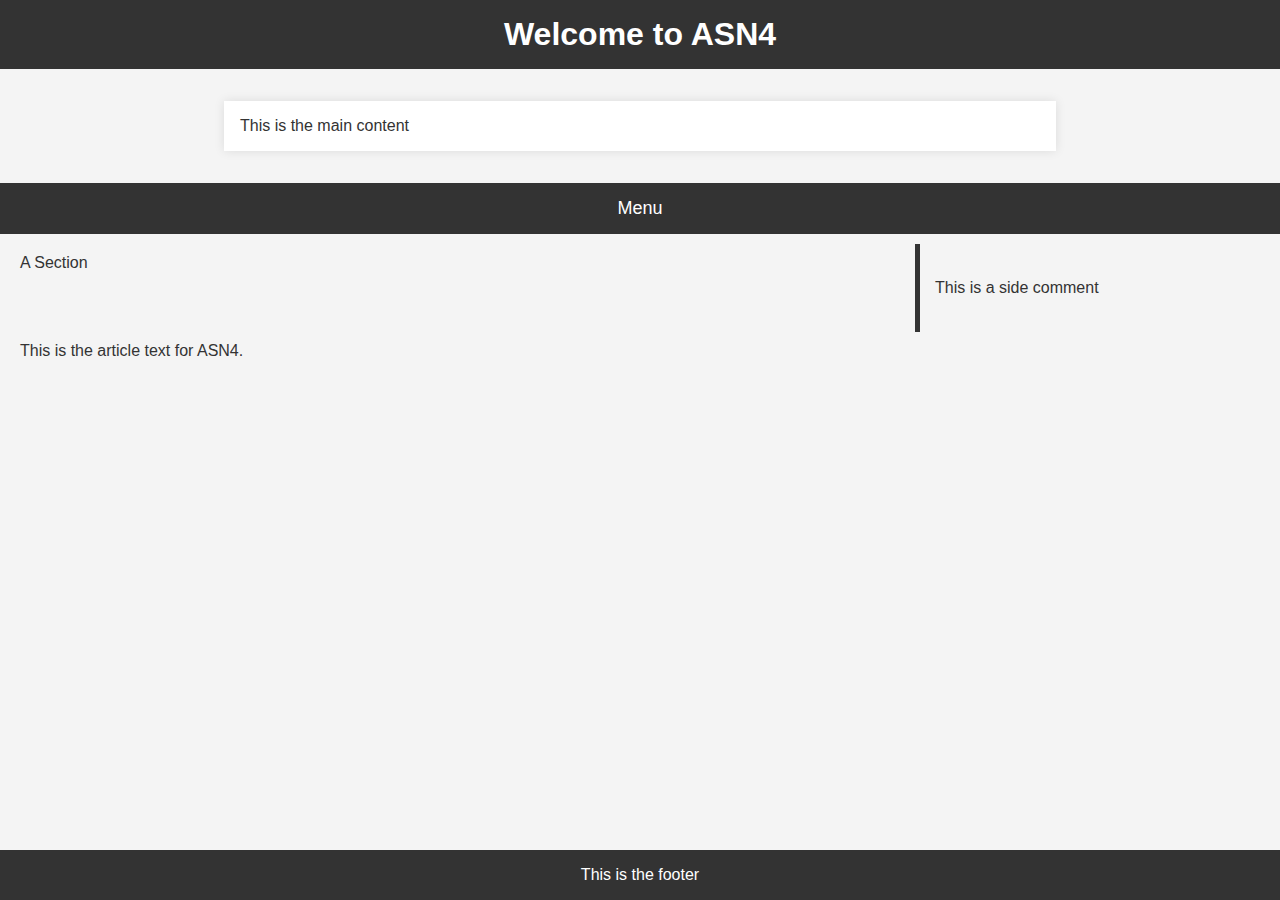
<file: asn4/index.html>
<!DOCTYPE html>
<html lang="en">
<head>
    <meta charset="UTF-8">
    <meta name="viewport" content="width=device-width, initial-scale=1.0">
    <title>ASN4</title>
    <link href="style.css" rel="stylesheet" type="text/css"/>
</head>
<body>
    <header>
        <h1>Welcome to ASN4</h1>
    </header>
    <main>This is the main content</main>
    <nav>Menu</nav>
    <aside> 
        <p>This is a side comment</p>
    </aside>
    <section>A Section</section>
    <article>
        <p>This is the article text for ASN4.</p>
    </article>
    <footer>This is the footer</footer>
</body>
</html>
</file>
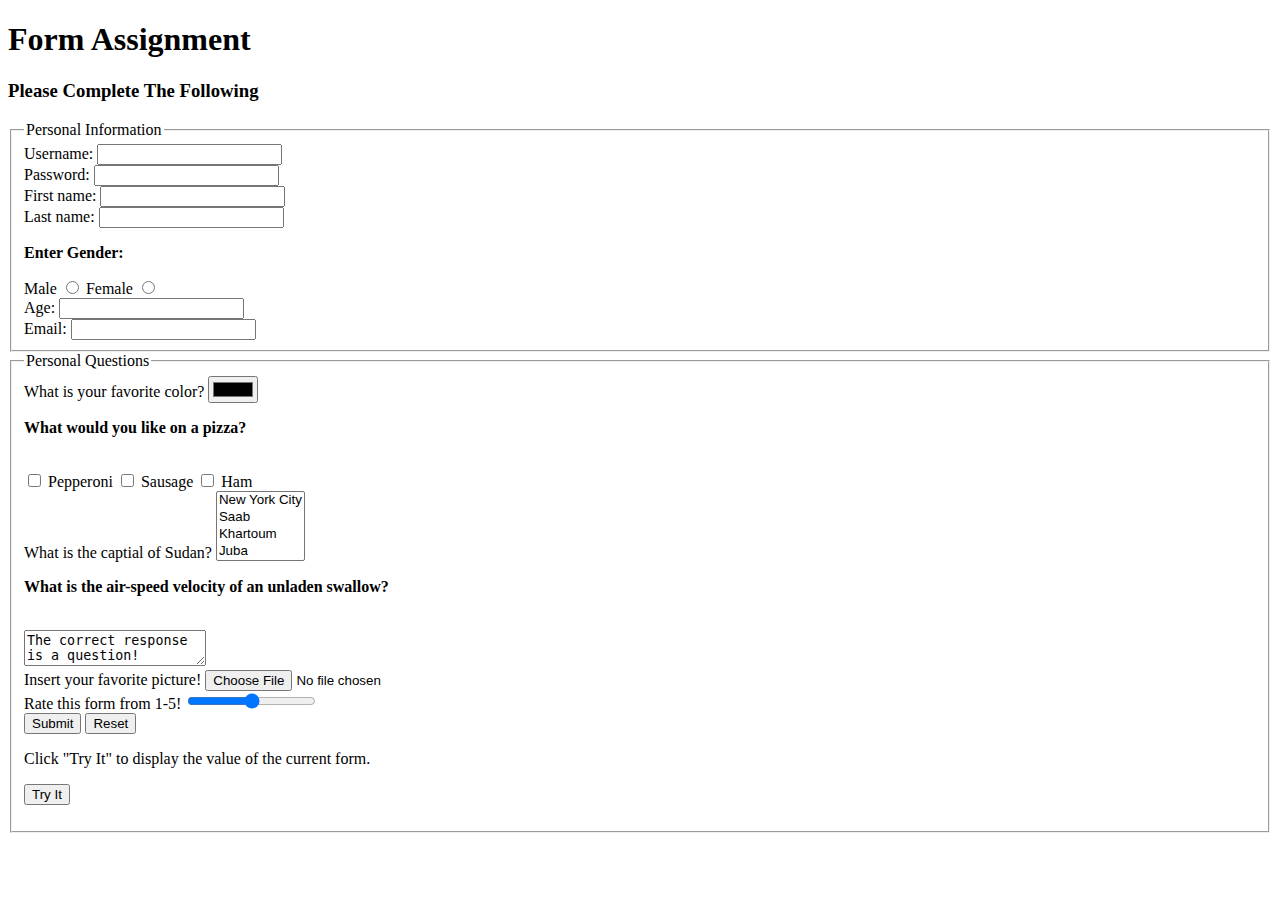
<file: asn6/index.html>
<!DOCTYPE html>
<html lang="en">
<head>
    <meta charset="UTF-8">
    <meta name="viewport" content="width=device-width, initial-scale=1.0">
    <title>Assignment6</title>
</head>
<script src="script.js"></script>
<body>
    <h1>Form Assignment</h1>
    <h3>Please Complete The Following</h3>
    <form id="myForm">
        <fieldset>
            <legend>Personal Information</legend>
            <label for="username">Username:</label>
            <input type="text" id="username" name="username"><br>
            <label for="password">Password:</label>
            <input type="password" id="password" name="password" required><br>
            <label for="fname">First name:</label>
            <input type="text" id="fname" name="fname"><br>
            <label for="lname">Last name:</label>
            <input type="text" id="lname" name="lname"><br>
            <p><b>Enter Gender:</b></p>
            <label for="male">Male</label>
            <input type="radio" id="male" name="gender" value="male" required>
            <label for="female">Female</label>
            <input type="radio" id="female" name="gender" value="female" required><br>
            <label for="age">Age:</label>
            <input type="number" id="age" name="age"><br>
            <label for="email">Email: </label>
            <input type="email" id="email" name="email"><br>
        </fieldset>
        <fieldset>
            <legend>Personal Questions</legend>
            <label for="Q1"> What is your favorite color?</label>
            <input type="color" id="Q1" name="color"><br>
            <p><b>What would you like on a pizza?</b></p><br>
            <input type="checkbox" id="pizza1" name="pepperoni" value="PP">
            <label for="pizza1">Pepperoni</label>
            <input type="checkbox" id="pizza2" name="sausage" value="SS"> 
            <label for="pizza2">Sausage</label>
            <input type="checkbox" id="pizza3" name="ham" value="HH">
            <label for="pizza3">Ham</label><br>
            <label for="Q3">What is the captial of Sudan?</label>
            <select name="Q3" id="Q3" size="4" multiple>
                <option value="NYC">New York City</option>
                <option value="SAB">Saab</option>
                <option value="KAM">Khartoum</option>
                <option value="JBA">Juba</option>
            </select><br>
            <p><b>What is the air-speed velocity of an unladen swallow?</b></p><br>
            <textarea>The correct response is a question!</textarea><br>
            <label for="file">Insert your favorite picture!</label>
            <input type="file" id="file" name="file"> <br>
            <label for="Q5">Rate this form from 1-5!</label>
            <input type="range" id="Q5" name="Q5" min="1" max="5"> <br>
            <input type="submit" value="Submit">
            <input type="reset" value="Reset">
            <p>Click "Try It" to display the value of the current form.</p>
            <button type="button" onclick="myFunction()">Try It</button>
            <h3 id="dataHeader" style="display:none">User Data Entered: </h3>
            <p id="output"</p>
        </fieldset>
    </form>
</body>
</html>
</file>
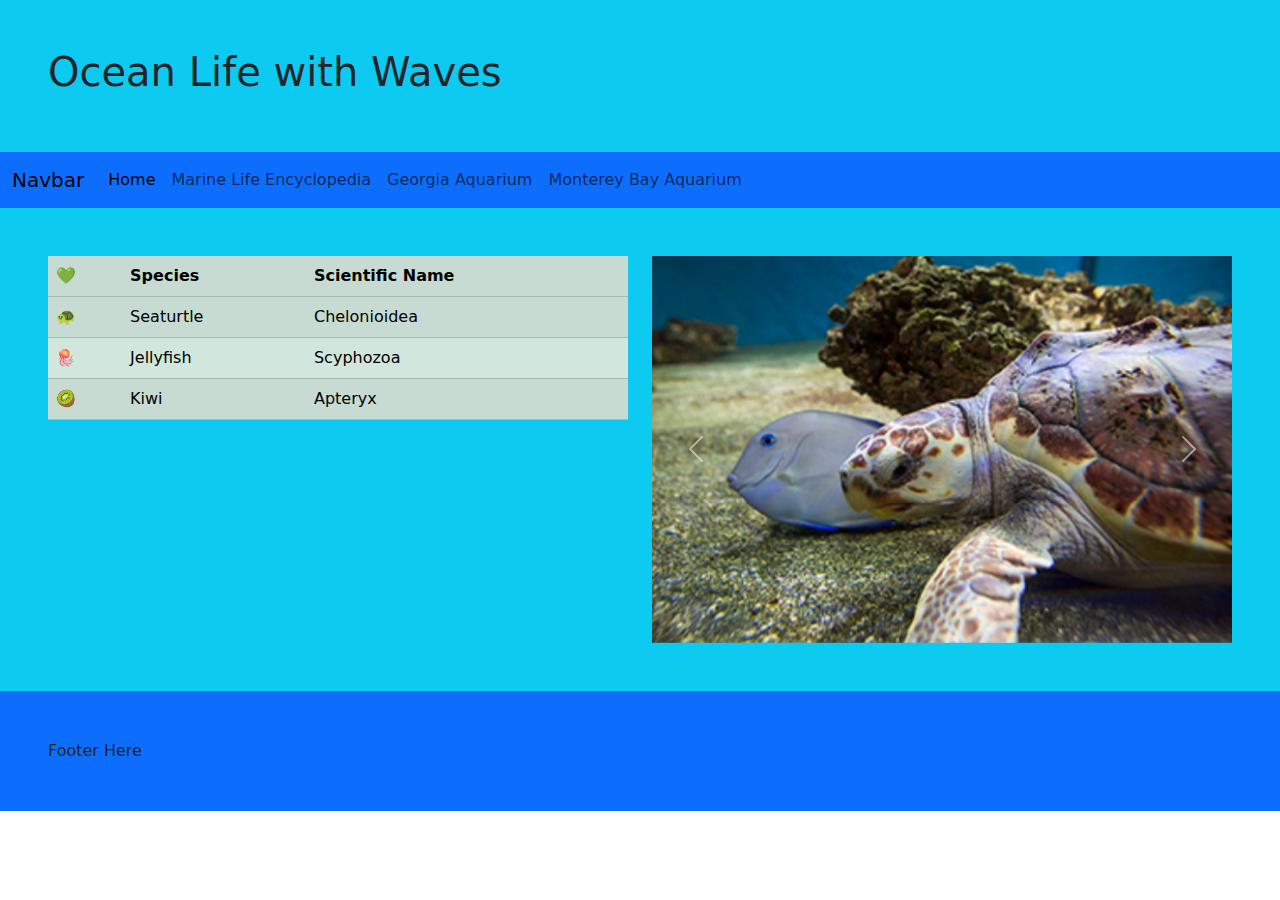
<file: asn9/index.html>
<!DOCTYPE html>
<html lang="en">
<head>
    <title>Assignment 9</title>
    <meta charset="utf-8">
    <meta name="viewport" content="width=device-width, initial-scale=1">
    <link href="https://cdn.jsdelivr.net/npm/bootstrap@5.3.3/dist/css/bootstrap.min.css" rel="stylesheet">
    <script src="https://cdn.jsdelivr.net/npm/bootstrap@5.3.3/dist/js/bootstrap.bundle.min.js"></script>
</head>
<body> 
    <div class="container-fluid p-5 mb-0 bg-info">
        <div class="col">
            <div class="col-sm">
                <h1>Ocean Life with Waves</h1>
            </div>
        </div>
    </div>
    <nav class="navbar navbar-expand-sm bg-primary">
        <div class="container-fluid">
          <a class="navbar-brand" href="#">Navbar</a>
          <button class="navbar-toggler" type="button" data-bs-toggle="collapse" data-bs-target="#navbarNav" aria-controls="navbarNav" aria-expanded="false" aria-label="Toggle navigation">
            <span class="navbar-toggler-icon"></span>
          </button>
          <div class="collapse navbar-collapse" id="navbarNav">
            <ul class="navbar-nav">
              <li class="nav-item">
                <a class="nav-link active" aria-current="page" href="#">Home</a>
              </li>
              <li class="nav-item">
                <a class="nav-link" href="https://oceana.org/marine-life/">Marine Life Encyclopedia</a>
              </li>
              <li class="nav-item">
                <a class="nav-link" href="https://www.georgiaaquarium.org/animal/african-penguin/">Georgia Aquarium</a>
              </li>
              <li class="nav-item">
                <a class="nav-link" href="https://www.montereybayaquarium.org/stories/dougdoug-celebrate-rosa-sea-otter-birthday">Monterey Bay Aquarium</a>
              </li>
            </ul>
          </div>
        </div>
      </nav>
    <div class="container-fluid p-5 bg-info">
        <div class="row">
            <div class="col-sm">
                <div class="table-responsive">
                    <table class="table table-success table-striped table-hover">
                        <tread>
                            <tr>
                                <th scope="col">💚</th>
                                <th scope="col">Species</th>
                                <th scope="col">Scientific Name</th>
                            </tr>
                        </tread>
                        <tbody>
                            <tr>
                                <th scope="row">🐢</th>
                                <td>Seaturtle</td>
                                <td>Chelonioidea</td>
                            </tr>
                            <tr>    
                                <th scope="row">🪼</th>
                                <td>Jellyfish</td>
                                <td>Scyphozoa</td>
                            </tr>
                            <tr>
                                <th scope="row">🥝</th>
                                <td>Kiwi</td>
                                <td>Apteryx</td>
                            </tr>
                        </tbody>
                    </table>
                </div>
            </div>
            <div class="col-sm">
                <div id="carouselpics" class="carousel slide" data-bs-ride="carousel">
                    <div class="carousel-inner">
                        <div class="carousel-item active">
                            <img src="../Images/seaturtle.png" class="d-block w-100 h-250" alt="Seaturtle">
                        </div>
                        <div class="carousel-item">
                            <img src="../Images/Jellyfish.jpg" class="d-block w-100 h-250" alt="Jellyfish">
                        </div>
                        <div class="carousel-item">
                            <img src="../Images/kiwi on a pizza.png" class="d-block w-100 h-150" alt="Bird Surfing">
                        </div>
                        <div class="carousel-item">
                            <img src="../Images/coastline.png" class="d-block w-100 h-250" alt="Coastline of Sri Lanka">
                        </div>
                        <div class="carousel-item">
                            <img src="../Images/ship.png" class="d-block w-100 h-250" alt="pirate ship">
                        </div>
                    </div>
                    <button class="carousel-control-prev" type="button" data-bs-target="#carouselpics" data-bs-slide="prev">
                        <span class="carousel-control-prev-icon" aria-hidden="true"></span>
                        <span class="visually-hidden">Previous</span>
                    </button>
                    <button class="carousel-control-next" type="button" data-bs-target="#carouselpics" data-bs-slide="next">
                        <span class="carousel-control-next-icon" aria-hidden="true"></span>
                        <span class="visually-hidden">Next</span>
                    </button>
                </div>
            </div>
        </div>
    </div>
    <div class="container-fluid p-5 bg-primary">
        <div class="col">
            <div class="col-sm">
                <footer>Footer Here</footer>
            </div>
        </div>
    </div>
</body>
</html>
</file>
<file: asn4/style.css>
body {
    font-family: 'Arial', sans-serif;
    margin: 0;
    padding: 0;
    background-color: #f4f4f4;
    color: #333;
  }
  
  header {
    background-color: #333;
    color: #fff;
    padding: 1rem 0;
    text-align: center;
  }
  
  nav {
      background-color: #333;
      color: white;
      padding: 15px;
      text-align: center;
      font-size: 18px;
  }
  
  h1 {
    margin: 0;
  }
  
  main {
    max-width: 800px;
    margin: 2rem auto;
    padding: 1rem;
    background-color: #fff;
    box-shadow: 0 0 10px rgba(0, 0, 0, 0.1);
  }
  
  article {
    margin-bottom: 2rem;
    padding: 20px;
  }
  
  section {
    margin-bottom: 10px;
    padding: 20px;
  }
  
  h2 {
    color: #333;
  }
  
  p {
    line-height: 1.6;
  }
  
  a {
    color: #007bff;
    text-decoration: none;
  }
  
  a:hover {
    text-decoration: underline;
  }
  
  aside {
      background-color: #f4f4f4;
      border-left: 5px solid #333;
      padding: 15px;
      width: 25%;
      float: right;
      margin: 10px;
  }
  
  footer {
    background-color: #333;
    color: #fff;
    padding: 1rem 0;
    text-align: center;
    position: fixed;
    bottom: 0;
    width: 100%;
  }
  
  .container {
    display: flex;
    flex-direction: column;
    align-items: center;
    justify-content: center;
    min-height: 100vh;
  }
  
  .form-container {
    display: flex;
    flex-direction: column;
    align-items: center;
    justify-content: center;
    width: 400px;
    padding: 20px;
    border-radius: 10px;
    background-color: #fff;
    box-shadow: 0 0 10px rgba(0, 0, 0, 0.1);
  }
  
  label {
    margin-bottom: 5px;
  }
  
  input[type="text"],
  input[type="email"],
  textarea {
    padding: 10px;
    margin-bottom: 15px;
    border: 1px solid #ccc;
    border-radius: 5px;
    width: 100%;
  }
  
  button {
    background-color: #007bff;
    color: #fff;
    padding: 10px 20px;
    border: none;
    border-radius: 5px;
    cursor: pointer;
  }
  
  button:hover {
    background-color: #0056b3;
  }
  
  .error {
    color: red;
    font-weight: bold;
    margin-bottom: 10px;
  }
  
  .success {
    color: green;
    font-weight: bold;
    margin-bottom: 10px;
  }
</file>
